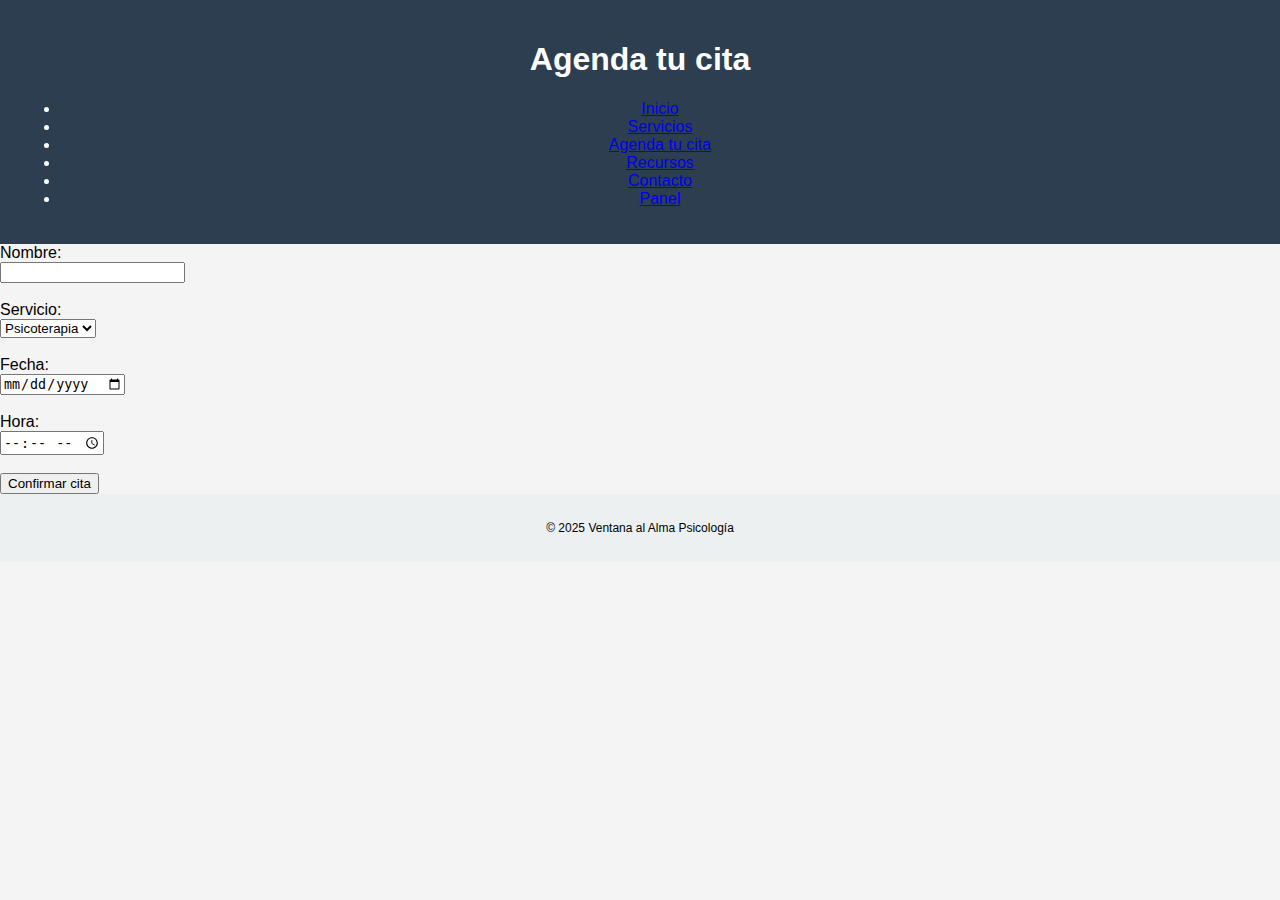
<file: agenda.html>
<!DOCTYPE html>
<html lang="es">
<head>
  <meta charset="UTF-8">
  <title>Agenda tu cita - ClinTime</title>
  <link rel="stylesheet" href="visual.css">
</head>
<body>
  <header>
    <h1>Agenda tu cita</h1>
    <nav>
      <ul>
        <li><a href="index.html">Inicio</a></li>
        <li><a href="servicios.html">Servicios</a></li>
        <li><a href="agenda.html">Agenda tu cita</a></li>
        <li><a href="recursos.html">Recursos</a></li>
        <li><a href="contacto.html">Contacto</a></li>
        <li><a href="panel.html">Panel</a></li>
      </ul>
    </nav>
  </header>

  <main>
    <form>
      <label for="nombre">Nombre:</label><br>
      <input type="text" id="nombre" name="nombre"><br><br>

      <label for="servicio">Servicio:</label><br>
      <select id="servicio" name="servicio">
        <option>Psicoterapia</option>
        <option>Tanatología</option>
        <option>Nutrición</option>
      </select><br><br>

      <label for="fecha">Fecha:</label><br>
      <input type="date" id="fecha" name="fecha"><br><br>

      <label for="hora">Hora:</label><br>
      <input type="time" id="hora" name="hora"><br><br>

      <input type="submit" value="Confirmar cita">
    </form>
  </main>

  <footer>
    <p>&copy; 2025 Ventana al Alma Psicología</p>
  </footer>
</body>
</html>
</file>
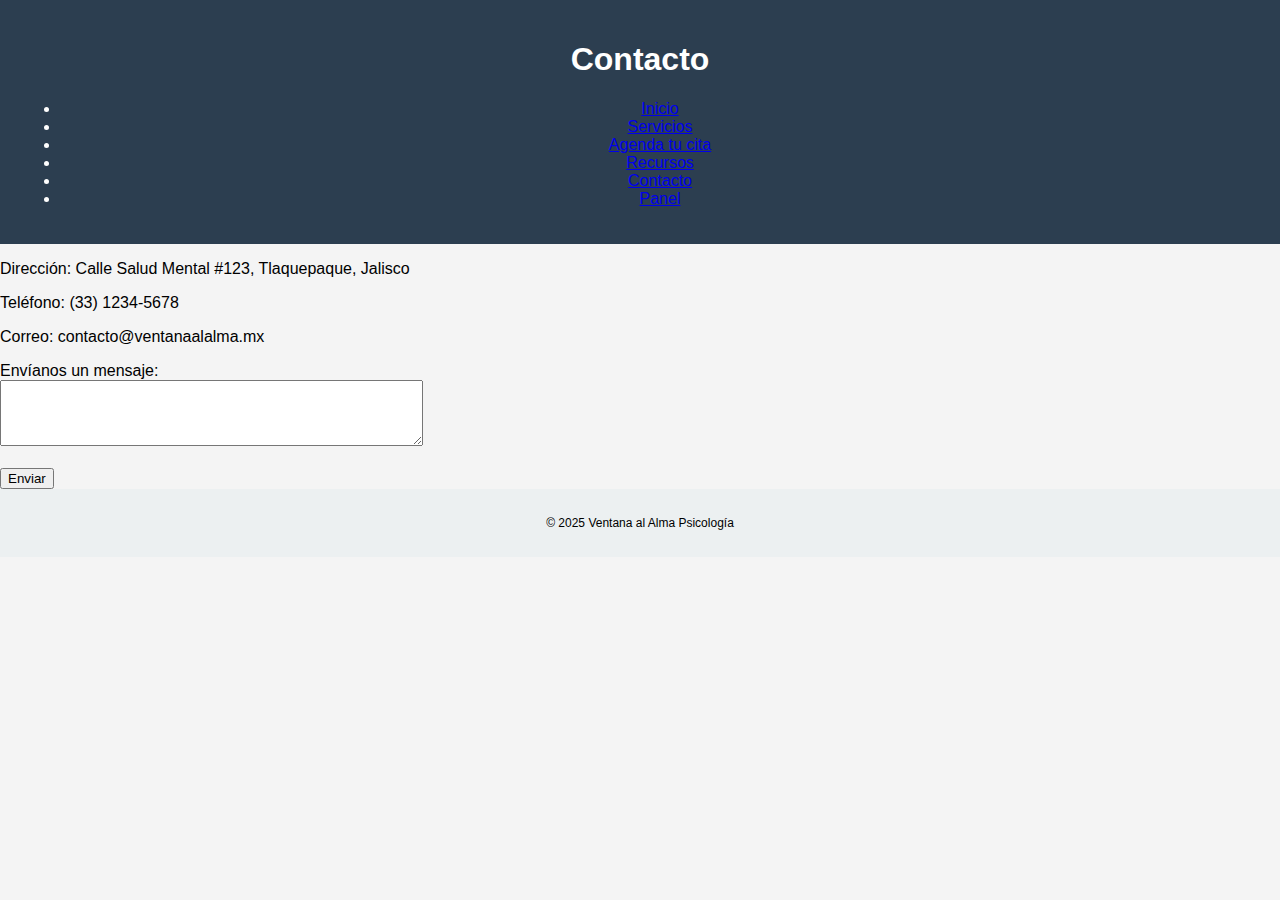
<file: contacto.html>
<!DOCTYPE html>
<html lang="es">
<head>
  <meta charset="UTF-8">
  <title>Contacto - ClinTime</title>
  <link rel="stylesheet" href="visual.css">
</head>
<body>
  <header>
    <h1>Contacto</h1>
    <nav>
      <ul>
        <li><a href="index.html">Inicio</a></li>
        <li><a href="servicios.html">Servicios</a></li>
        <li><a href="agenda.html">Agenda tu cita</a></li>
        <li><a href="recursos.html">Recursos</a></li>
        <li><a href="contacto.html">Contacto</a></li>
        <li><a href="panel.html">Panel</a></li>
      </ul>
    </nav>
  </header>

  <main>
    <p>Dirección: Calle Salud Mental #123, Tlaquepaque, Jalisco</p>
    <p>Teléfono: (33) 1234-5678</p>
    <p>Correo: contacto@ventanaalalma.mx</p>

    <form>
      <label for="mensaje">Envíanos un mensaje:</label><br>
      <textarea id="mensaje" name="mensaje" rows="4" cols="50"></textarea><br><br>
      <input type="submit" value="Enviar">
    </form>
  </main>

  <footer>
    <p>&copy; 2025 Ventana al Alma Psicología</p>
  </footer>
</body>
</html>
</file>
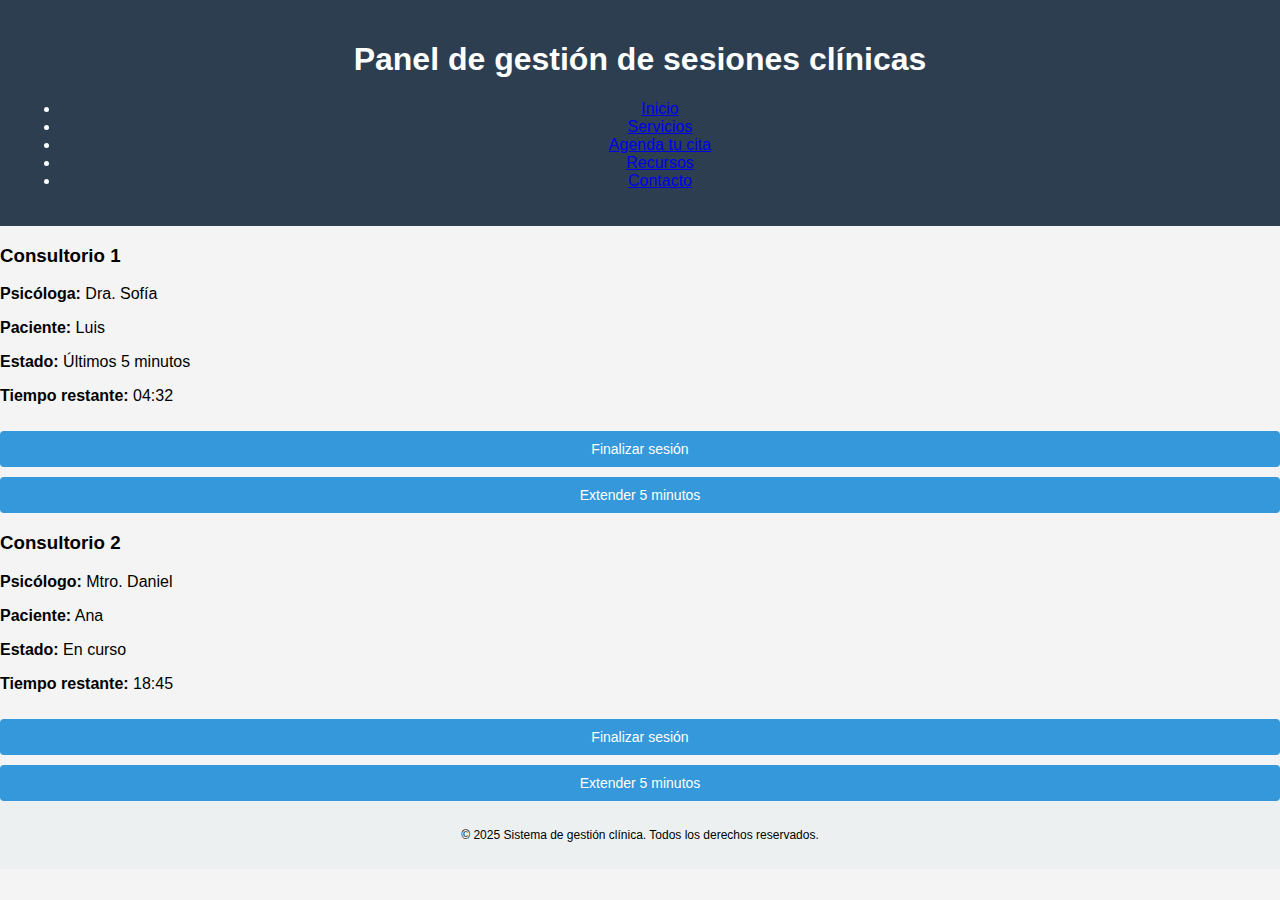
<file: panel.html>
<!DOCTYPE html>
<html lang="es">
<head>
  <meta charset="UTF-8">
  <title>Panel de gestión de sesiones clínicas</title>
  <link rel="stylesheet" href="visual.css">
</head>
<body>
  <header>
    <h1>Panel de gestión de sesiones clínicas</h1>
    <nav>
      <ul>
        <li><a href="index.html">Inicio</a></li>
        <li><a href="servicios.html">Servicios</a></li>
        <li><a href="agenda.html">Agenda tu cita</a></li>
        <li><a href="recursos.html">Recursos</a></li>
        <li><a href="contacto.html">Contacto</a></li>
      </ul>
    </nav>
  </header>

  <main>
    <section class="panel">
      <div class="consultorio">
        <h3>Consultorio 1</h3>
        <p><strong>Psicóloga:</strong> Dra. Sofía</p>
        <p><strong>Paciente:</strong> Luis</p>
        <p><strong>Estado:</strong> Últimos 5 minutos</p>
        <p><strong>Tiempo restante:</strong> 04:32</p>
        <div class="botones">
          <button>Finalizar sesión</button>
          <button>Extender 5 minutos</button>
        </div>
      </div>

      <div class="consultorio">
        <h3>Consultorio 2</h3>
        <p><strong>Psicólogo:</strong> Mtro. Daniel</p>
        <p><strong>Paciente:</strong> Ana</p>
        <p><strong>Estado:</strong> En curso</p>
        <p><strong>Tiempo restante:</strong> 18:45</p>
        <div class="botones">
          <button>Finalizar sesión</button>
          <button>Extender 5 minutos</button>
        </div>
      </div>
    </section>
  </main>

  <footer>
    <p>&copy; 2025 Sistema de gestión clínica. Todos los derechos reservados.</p>
  </footer>
</body>
</html>
</file>
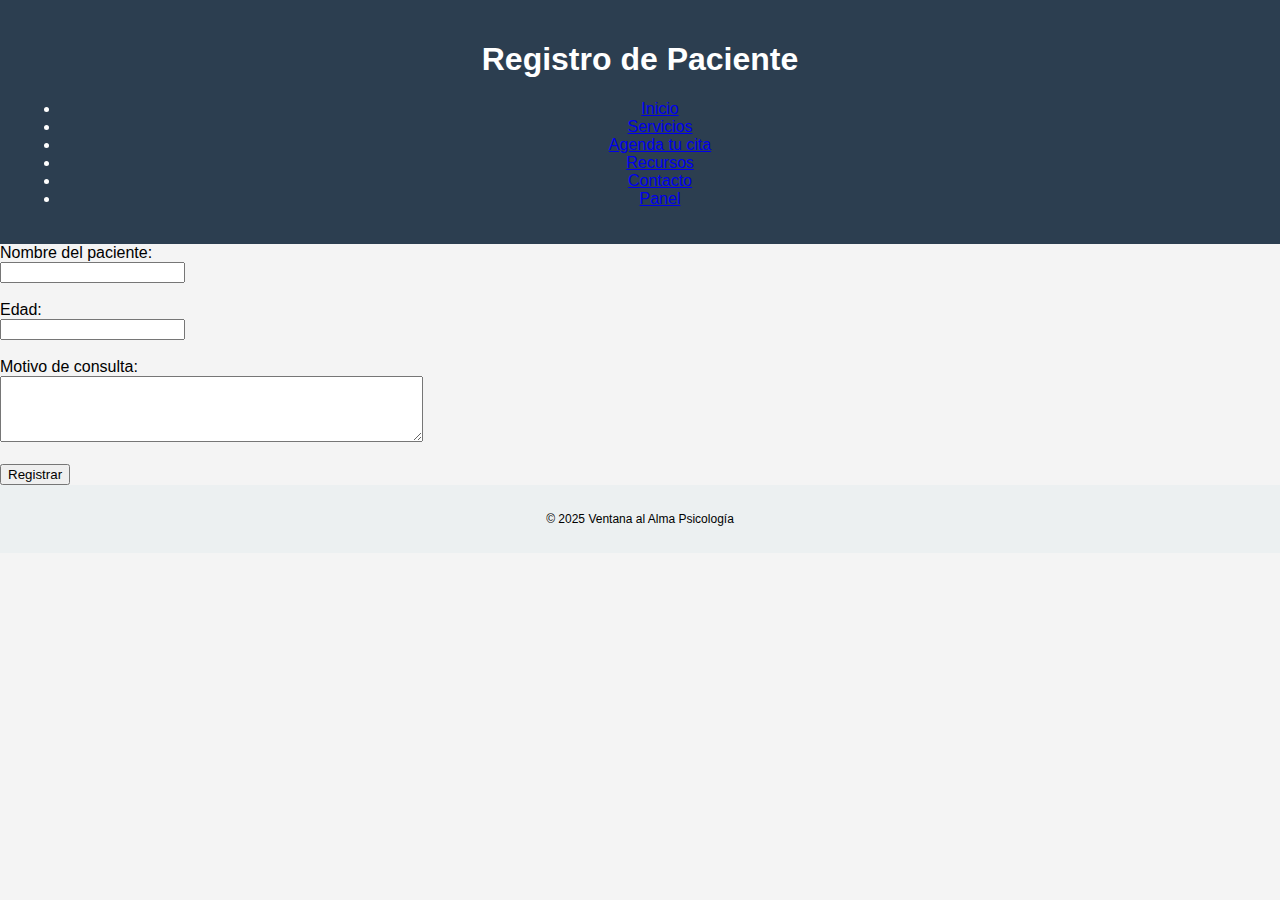
<file: registro.html>
<!DOCTYPE html>
<html lang="es">
<head>
  <meta charset="UTF-8">
  <title>Registro de Paciente - ClinTime</title>
  <link rel="stylesheet" href="visual.css">
</head>
<body>
  <header>
    <h1>Registro de Paciente</h1>
    <nav>
      <ul>
        <li><a href="index.html">Inicio</a></li>
        <li><a href="servicios.html">Servicios</a></li>
        <li><a href="agenda.html">Agenda tu cita</a></li>
        <li><a href="recursos.html">Recursos</a></li>
        <li><a href="contacto.html">Contacto</a></li>
        <li><a href="panel.html">Panel</a></li>
      </ul>
    </nav>
  </header>

  <main>
    <form>
      <label for="nombre">Nombre del paciente:</label><br>
      <input type="text" id="nombre" name="nombre"><br><br>

      <label for="edad">Edad:</label><br>
      <input type="number" id="edad" name="edad"><br><br>

      <label for="motivo">Motivo de consulta:</label><br>
      <textarea id="motivo" name="motivo" rows="4" cols="50"></textarea><br><br>

      <input type="submit" value="Registrar">
    </form>
  </main>

  <footer>
    <p>&copy; 2025 Ventana al Alma Psicología</p>
  </footer>
</body>
</html>
</file>
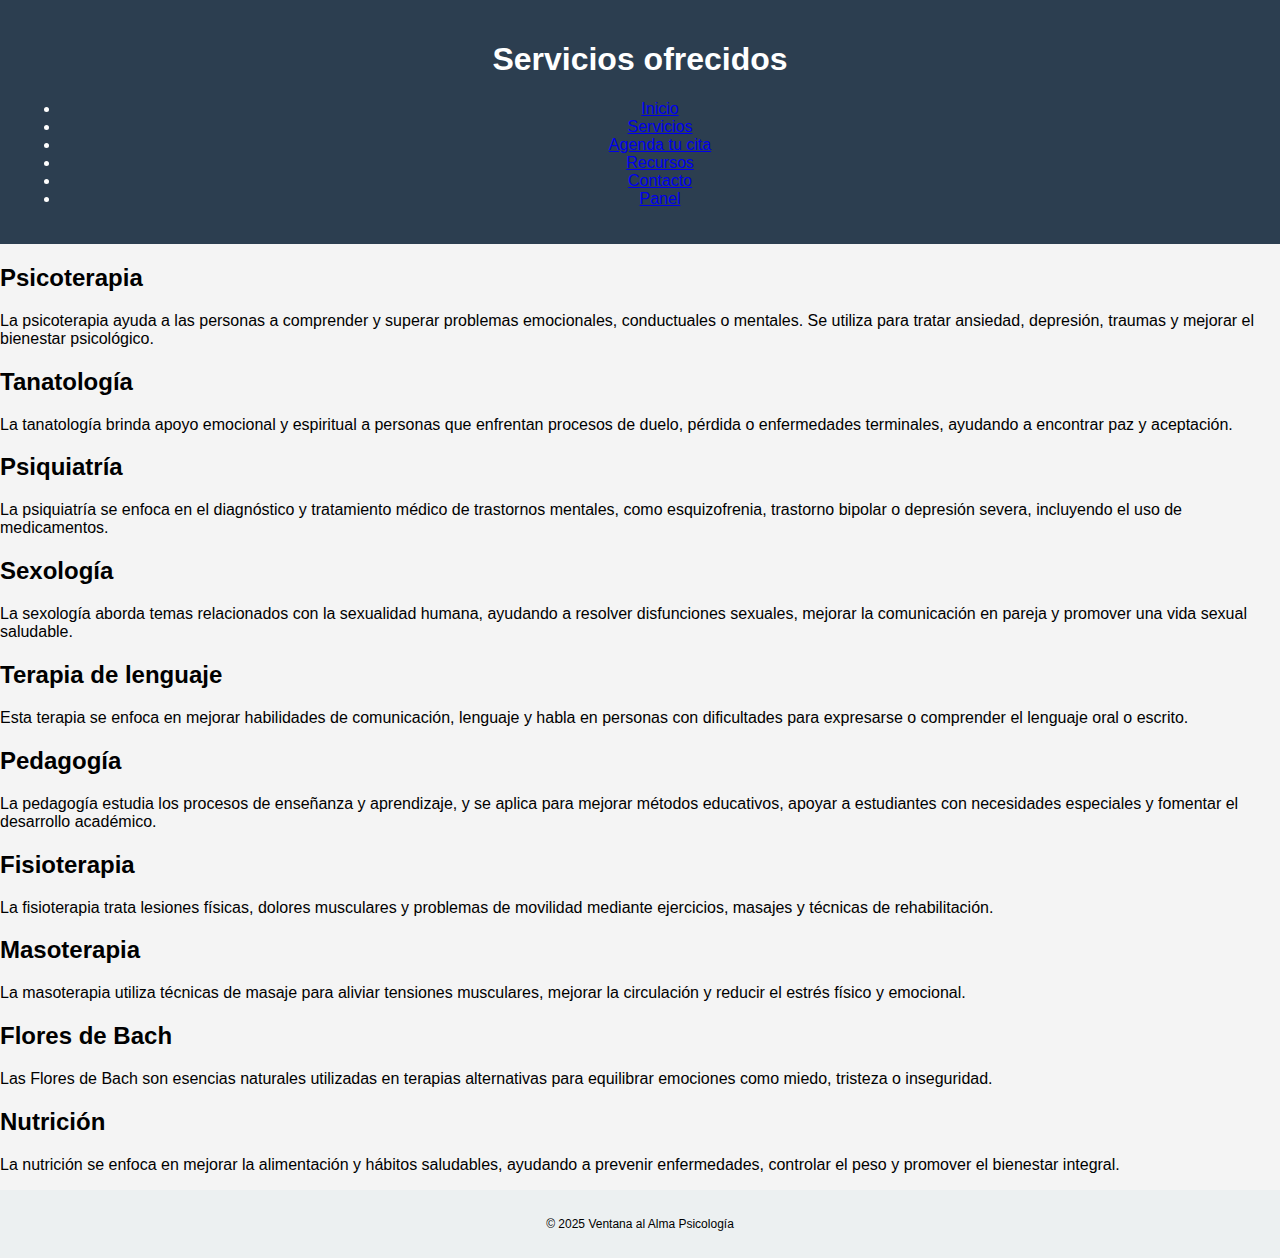
<file: servicios.html>
<!DOCTYPE html>
<html lang="es">
<head>
  <meta charset="UTF-8">
  <title>Servicios - ClinTime</title>
  <link rel="stylesheet" href="visual.css">
</head>
<body>
  <header>
    <h1>Servicios ofrecidos</h1>
    <nav>
      <ul>
        <li><a href="index.html">Inicio</a></li>
        <li><a href="servicios.html">Servicios</a></li>
        <li><a href="agenda.html">Agenda tu cita</a></li>
        <li><a href="recursos.html">Recursos</a></li>
        <li><a href="contacto.html">Contacto</a></li>
        <li><a href="panel.html">Panel</a></li>
      </ul>
    </nav>
  </header>

  <main>
    <section class="servicios-terapeuticos">
      <h2>Psicoterapia</h2>
      <p>La psicoterapia ayuda a las personas a comprender y superar problemas emocionales, conductuales o mentales. Se utiliza para tratar ansiedad, depresión, traumas y mejorar el bienestar psicológico.</p>

      <h2>Tanatología</h2>
      <p>La tanatología brinda apoyo emocional y espiritual a personas que enfrentan procesos de duelo, pérdida o enfermedades terminales, ayudando a encontrar paz y aceptación.</p>

      <h2>Psiquiatría</h2>
      <p>La psiquiatría se enfoca en el diagnóstico y tratamiento médico de trastornos mentales, como esquizofrenia, trastorno bipolar o depresión severa, incluyendo el uso de medicamentos.</p>

      <h2>Sexología</h2>
      <p>La sexología aborda temas relacionados con la sexualidad humana, ayudando a resolver disfunciones sexuales, mejorar la comunicación en pareja y promover una vida sexual saludable.</p>

      <h2>Terapia de lenguaje</h2>
      <p>Esta terapia se enfoca en mejorar habilidades de comunicación, lenguaje y habla en personas con dificultades para expresarse o comprender el lenguaje oral o escrito.</p>

      <h2>Pedagogía</h2>
      <p>La pedagogía estudia los procesos de enseñanza y aprendizaje, y se aplica para mejorar métodos educativos, apoyar a estudiantes con necesidades especiales y fomentar el desarrollo académico.</p>

      <h2>Fisioterapia</h2>
      <p>La fisioterapia trata lesiones físicas, dolores musculares y problemas de movilidad mediante ejercicios, masajes y técnicas de rehabilitación.</p>

      <h2>Masoterapia</h2>
      <p>La masoterapia utiliza técnicas de masaje para aliviar tensiones musculares, mejorar la circulación y reducir el estrés físico y emocional.</p>

      <h2>Flores de Bach</h2>
      <p>Las Flores de Bach son esencias naturales utilizadas en terapias alternativas para equilibrar emociones como miedo, tristeza o inseguridad.</p>

      <h2>Nutrición</h2>
      <p>La nutrición se enfoca en mejorar la alimentación y hábitos saludables, ayudando a prevenir enfermedades, controlar el peso y promover el bienestar integral.</p>
    </section>

  </main>

  <footer>
    <p>&copy; 2025 Ventana al Alma Psicología</p>
  </footer>
</body>
</html>
</file>
<file: visual.css>
body {
  font-family: 'Segoe UI', sans-serif;
  background-color: #f4f4f4;
  margin: 0;
  padding: 0;
}

header {
  background-color: #2c3e50;
  color: white;
  padding: 20px;
  text-align: center;
}

.consultorios {
  display: flex;
  justify-content: center;
  gap: 20px;
  padding: 30px;
}

.card {
  background-color: white;
  border-radius: 8px;
  box-shadow: 0 0 10px rgba(0,0,0,0.1);
  padding: 20px;
  width: 300px;
}

.card h2 {
  margin-top: 0;
}

.estado {
  font-weight: bold;
  padding: 5px;
  border-radius: 4px;
}

.verde {
  background-color: #d4edda;
  color: #155724;
}

.amarillo {
  background-color: #fff3cd;
  color: #856404;
}

button {
  background-color: #3498db;
  color: white;
  border: none;
  padding: 10px;
  margin-top: 10px;
  width: 100%;
  border-radius: 4px;
  cursor: pointer;
  font-size: 14px;
}

button:hover {
  background-color: #2980b9;
}

footer {
  text-align: center;
  padding: 15px;
  background-color: #ecf0f1;
  font-size: 12px;
}
</file>
